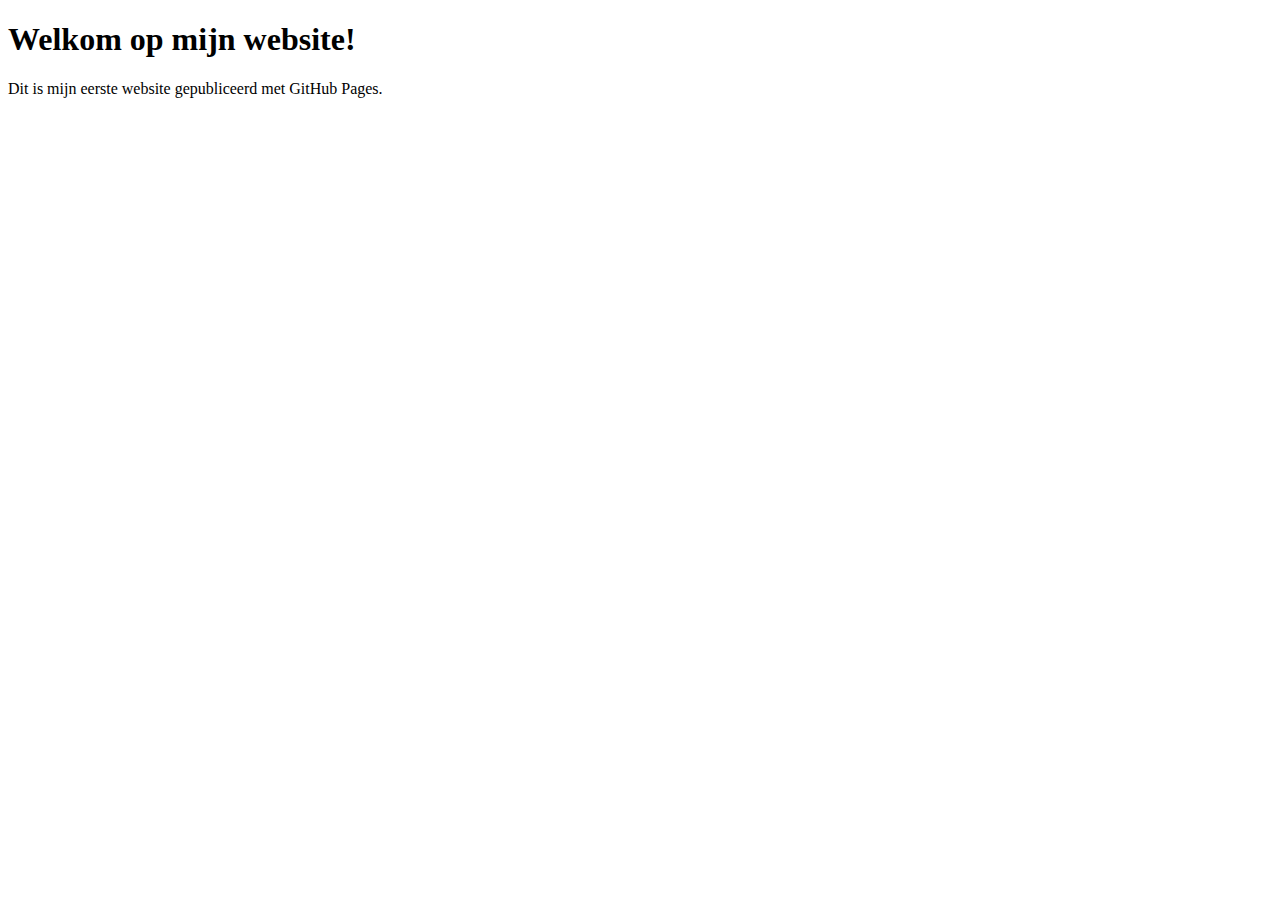
<file: index2.html>
<!DOCTYPE html>
<html lang="en">
<head>
<meta charset="UTF-8">
<meta name="viewport" content="width=device-width,
initial-scale=1.0">
<title>Mijn Eerste Website</title>
</head>
<body>
<h1>Welkom op mijn website!</h1>
<p>Dit is mijn eerste website gepubliceerd met GitHub Pages.</p>
</body>
</html>
</file>
